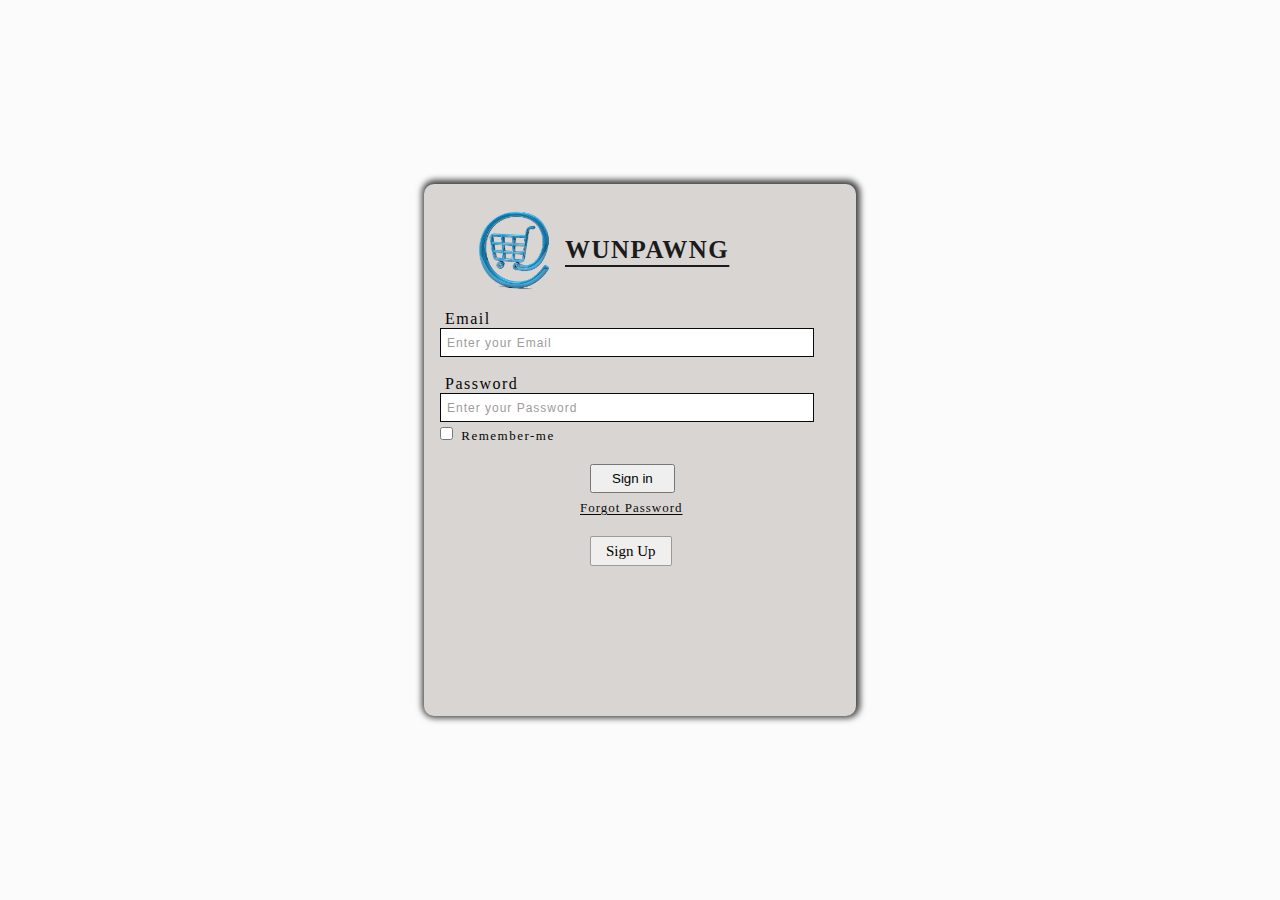
<file: login_form.html>
<!DOCTYPE html>
<html lang="en">
<head>
    <meta charset="UTF-8">
    <meta http-equiv="X-UA-Compatible" content="IE=edge">
    <meta name="viewport" content="width=device-width, initial-scale=1.0">
    <title>login </title>
    <link rel="stylesheet" href="css/login.css">
</head>
<body>
    <section>
        <div class="flex-container">
            <div class="login-form">
                <div class="signin-img">
                    <img src="icon/fav icon.png" alt="fav">
                    <h3>WunPawng </h3>
                </div>
                <!-- text -->
                <!-- <h3>WunPawng </h3> -->
                <form>                   
                    <div class="lg-gp">
                        <label for="email">Email</label>
                        <input type="text" id="email" placeholder="Enter your Email">
                    </div> 
                    <br>
                    <div class="lg-gp">
                        <label for="password">Password</label>
                        <input type="text" id="password" placeholder="Enter your Password">
                    </div> 
                    <div class="lg-ch-gp">
                        <input type="checkbox" id="remember-me">
                        <label for="remember-me">Remember-me</label>
                    </div>
                    <div class="lg-gp">
                        <input type="submit" value="Sign in" id="sumbit-lg-btn">
                    </div>
                    <div class="lg-fg-gp">
                        <a href="#">Forgot Password</a>
                    </div>    
                </form>
                 <div class="sign-up">
                     <!-- <input type="submit" href="www.google.com"  value="Sign Up" id="sumbit-signup-btn"> -->
                      <a href="signup_form.html">Sign Up</a> 
                 </div>

                
            </div>
        </div>
    </section>
</body>
</html>
</file>
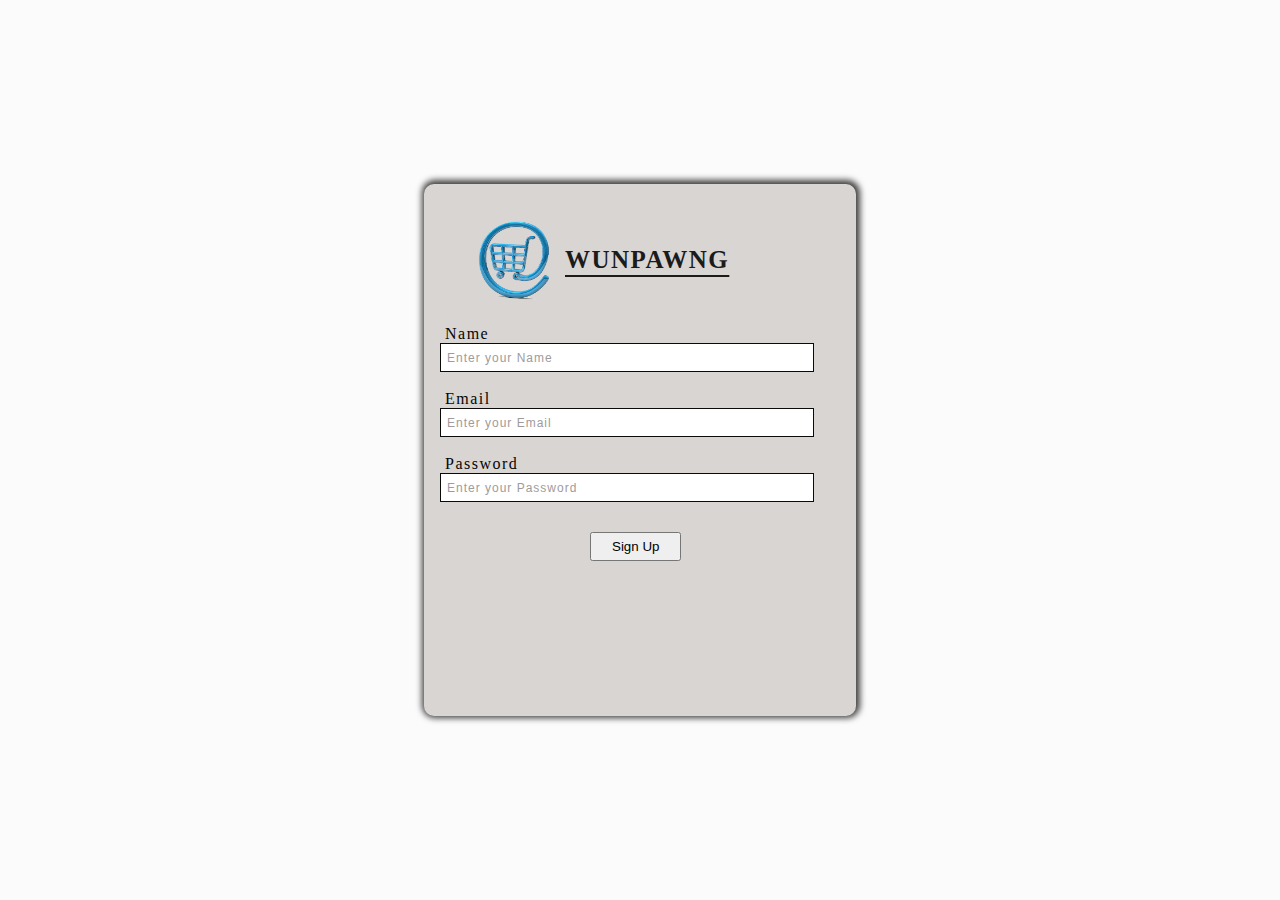
<file: signup_form.html>
<!DOCTYPE html>
<html lang="en">
<head>
    <meta charset="UTF-8">
    <meta http-equiv="X-UA-Compatible" content="IE=edge">
    <meta name="viewport" content="width=device-width, initial-scale=1.0">
    <title>Sign_Up</title>
    <link rel="stylesheet" href="css/signup.css">
</head>
<body>
    <section>
        <div class="flex-container">
            <div class="signup-form">
                <div class="signup-img">
                    <img src="icon/fav icon.png" alt="fav">
                    <h3>WunPawng </h3>
                </div>
                <!-- text -->
                <!-- <h3>WunPawng </h3> -->
                <form>  
                    <div class="lg-gp">
                        <label for="username"> Name</label>
                        <input type="text" id="username" placeholder="Enter your Name">
                    </div>  <br>
                    <!-- <div class="lg-gp">
                        <label for="username">User Name</label> 
                        <input type="text" id="username" placeholder="First Name">
                    </div>                -->
                    <div class="lg-gp">
                        <label for="email">Email</label>
                        <input type="text" id="email" placeholder="Enter your Email">
                    </div> 
                    <br>
                    <div class="lg-gp">
                        <label for="password">Password</label>
                        <input type="text" id="password" placeholder="Enter your Password">
                    </div> 
                     
                </form>
                 <div class="sign-up">
                     <input type="submit" value="Sign Up" id="sumbit-signup-btn">
                 </div>
                
            </div>
        </div>
    </section>
</body>
</html>
</file>
<file: css/login.css>
* {
    margin:0;
    padding:0;
}
.flex-container {
    display:flex;
    justify-content:center;
    align-items:center;
    width: 100%;
    height:100vh;
    background-color:rgb(251, 251, 251);
}
.login-form {
    width: 400px;
    height:500px;
    padding:1em;
    background-color:rgb(216, 213, 211);
    box-shadow: 1px -1px 6px 3px rgba(0,0,0,0.75);
    -webkit-box-shadow: 1px -1px 6px 3px rgba(0,0,0,0.75);
    -moz-box-shadow: 1px -1px 6px 3px rgba(0,0,0,0.75);
     border-radius:10px;
}
.signin-img {
    display: flex;
    align-items: center;
    padding-top:10px;
    padding-left: 35px;
    padding-bottom:20px;
    /* justify-content: center; */
}
.signin-img img {
    width: 80px;
    height: 80px;
}
h3 {
    font-family:'Times New Roman', Times, serif;
    font-size: 25px;
    align-items:center;
    padding-left:0px;
    margin:10px;
    letter-spacing:1.5px;
    text-transform:uppercase;
    color: rgb(27, 27, 27);
    text-decoration:underline;
    text-underline-offset: 7px;
}
label .email {
    color:rgb(8, 8, 8);
}
.lg-gp #email ,
.lg-gp #password {
    width:90%;
    border: 1px rgb(10, 10, 10) solid;
    padding:6px;
    letter-spacing:1px;
}
input::placeholder {
    color:rgb(158, 155, 155);
    font-size:12px;
}
.lg-ch-gp {
    font-size:13px;
    padding-top:5px;
    align-items: center;
}
label {
    letter-spacing: 1.5px;
    padding:0 5px;
    color: rgb(5, 5, 5);
}
#sumbit-lg-btn {
    margin-top:20px;
    margin-left:150px;
    padding:5px 20px;
}
.lg-fg-gp {
    margin-left:140px;
    padding-top:5px;
}
.lg-fg-gp a {
    text-underline-offset: 2px;
    font-size:13px;
    letter-spacing: 1px;
    color:rgb(10, 10, 10);
}
/* #sumbit-signup-btn {
    padding:5px 20px;
    margin-top:20px;
    margin-left:150px;
    
} */
.sign-up {
    margin-top:20px;
    margin-left:150px;
    padding:5px 15px;
    padding-right:5px;
    border:1px rgb(155, 154, 154) solid;
    width:60px;
    border-radius: 2px;
    background-color: rgb(241, 238, 238);
}
.sign-up a {
    color:black;
    text-decoration:none;
    font-size:15px;
}
</file>
<file: css/signup.css>
* {
    margin:0;
    padding:0;
}
.flex-container {
    display:flex;
    justify-content:center;
    align-items:center;
    width: 100%;
    height:100vh;
    background-color:rgb(251, 251, 251);
}
.signup-form {
    width: 400px;
    height:500px;
    padding:1em;
    background-color:rgb(216, 213, 211);
    box-shadow: 1px -1px 6px 3px rgba(0,0,0,0.75);
    -webkit-box-shadow: 1px -1px 6px 3px rgba(0,0,0,0.75);
    -moz-box-shadow: 1px -1px 6px 3px rgba(0,0,0,0.75);
     border-radius:10px;
}
.signup-img {
    display: flex;
    align-items: center;
    padding-top:20px;
    padding-left: 35px;
    padding-bottom:25px;
    /* justify-content: center; */
}
.signup-img img {
    width: 80px;
    height: 80px;
}
h3 {
    font-family:'Times New Roman', Times, serif;
    font-size: 25px;
    align-items:center;
    padding-left:0px;
    margin:10px;
    letter-spacing:1.5px;
    text-transform:uppercase;
    color: rgb(27, 27, 27);
    text-decoration:underline;
    text-underline-offset: 7px;
}
label .email {
    color:rgb(8, 8, 8);
}
.lg-gp #email ,
.lg-gp #password ,
.lg-gp #username {
    width:90%;
    border: 1px rgb(10, 10, 10) solid;
    padding:6px;
    letter-spacing:1px;
}
input::placeholder {
    color:rgb(158, 155, 155);
    font-size:12px;
}
.lg-ch-gp {
    font-size:13px;
    padding-top:5px;
    align-items: center;
}
label {
    letter-spacing: 1.5px;
    padding:0 5px;
    color: rgb(5, 5, 5);
}
#sumbit-lg-btn {
    margin-top:20px;
    margin-left:150px;
    padding:5px 20px;
}
.lg-fg-gp {
    margin-left:140px;
    padding-top:5px;
}
.lg-fg-gp a {
    text-underline-offset: 2px;
    font-size:14px;
    letter-spacing: 1px;
    color:rgb(10, 10, 10);
}
#sumbit-signup-btn {
    padding:5px 20px;
    margin-top:30px;
    margin-left:150px;
    
}
.login {
    margin-top:20px;
    margin-left:150px;
    padding:5px 8px;
    padding-left: 30px;
    cursor: pointer;
    border:1px rgb(155, 154, 154) solid;
    width:60px;
    border-radius: 2px;
    background-color: rgb(241, 238, 238);
}
.login a {
    color:black;
    text-decoration:none;
    font-size:15px;
    cursor: pointer;
}
</file>
